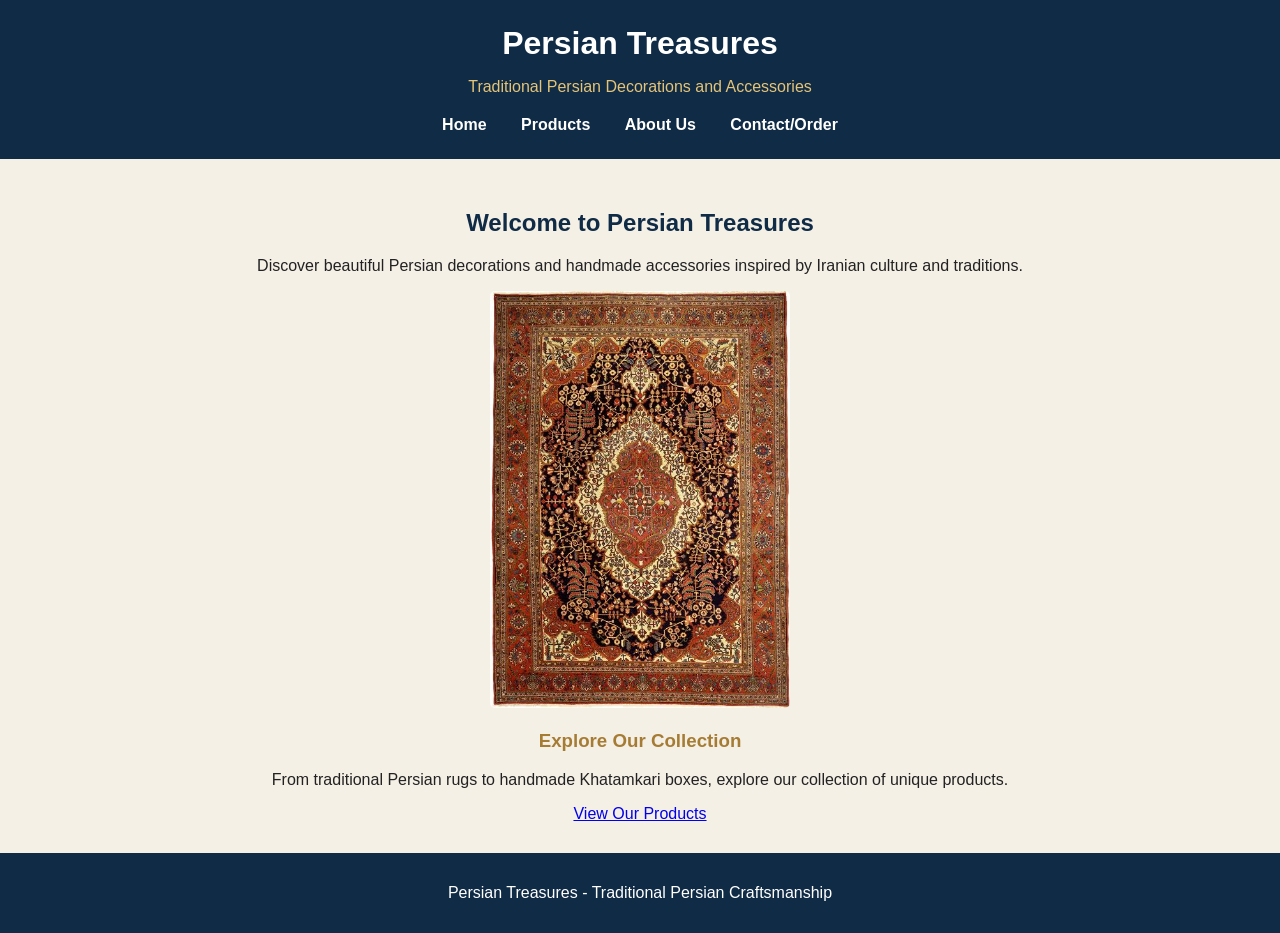
<file: index.html>
<!DOCTYPE html>
<html>
<head>
    <title>Persian Treasures | Home</title>
    <meta charset="UTF-8">
    <link rel="stylesheet" href="style.css">
</head>
<body>

    <header>
        <h1>Persian Treasures</h1>
        <p>Traditional Persian Decorations and Accessories</p>

        <nav>
            <a href="index.html">Home</a>
            <a href="products.html">Products</a>
            <a href="about.html">About Us</a>
            <a href="contact.html">Contact/Order</a>
        </nav>
    </header>

    <main>
        <h2>Welcome to Persian Treasures</h2>

        <p>Discover beautiful Persian decorations and handmade accessories inspired by Iranian culture and traditions.</p>

        <img src="carpet.jpg" alt="Traditional Persian rug" width="300">

        <h3>Explore Our Collection</h3>

        <p>From traditional Persian rugs to handmade Khatamkari boxes, explore our collection of unique products.</p>

        <a href="products.html">View Our Products</a>
    </main>

    <footer>
        <p>Persian Treasures - Traditional Persian Craftsmanship</p>
    </footer>

</body>
</html>
</file>
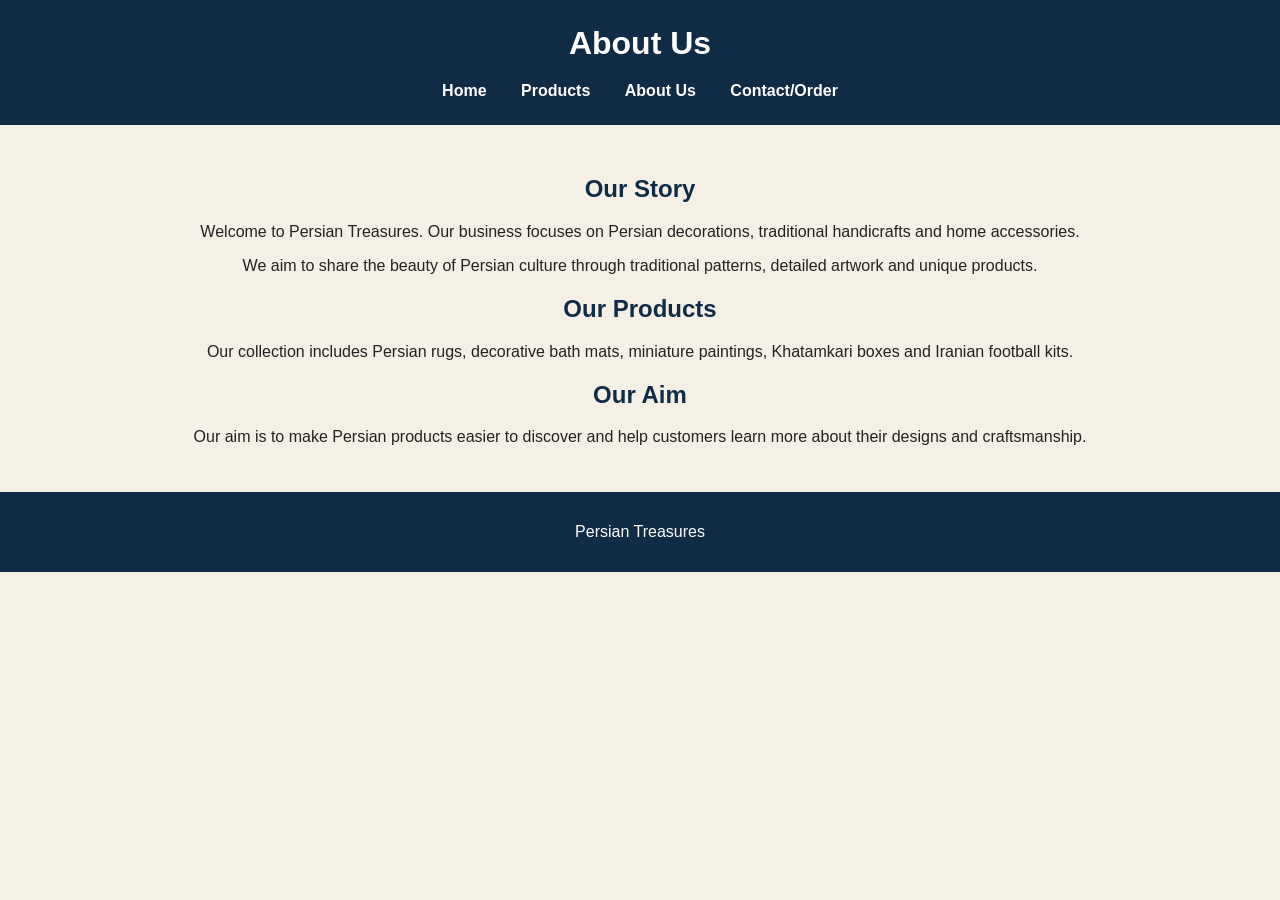
<file: about.html>
<!DOCTYPE html>
<html>
<head>
    <title>Persian Treasures | About Us</title>
    <meta charset="UTF-8">
    <link rel="stylesheet" href="style.css">
</head>
<body>

    <header>
        <h1>About Us</h1>

        <nav>
            <a href="index.html">Home</a>
            <a href="products.html">Products</a>
            <a href="about.html">About Us</a>
            <a href="contact.html">Contact/Order</a>
        </nav>
    </header>

    <main>
        <h2>Our Story</h2>

        <p>Welcome to Persian Treasures. Our business focuses on Persian decorations, traditional handicrafts and home accessories.</p>

        <p>We aim to share the beauty of Persian culture through traditional patterns, detailed artwork and unique products.</p>

        <h2>Our Products</h2>

        <p>Our collection includes Persian rugs, decorative bath mats, miniature paintings, Khatamkari boxes and Iranian football kits.</p>

        <h2>Our Aim</h2>

        <p>Our aim is to make Persian products easier to discover and help customers learn more about their designs and craftsmanship.</p>
    </main>

    <footer>
        <p>Persian Treasures</p>
    </footer>

</body>
</html>
</file>
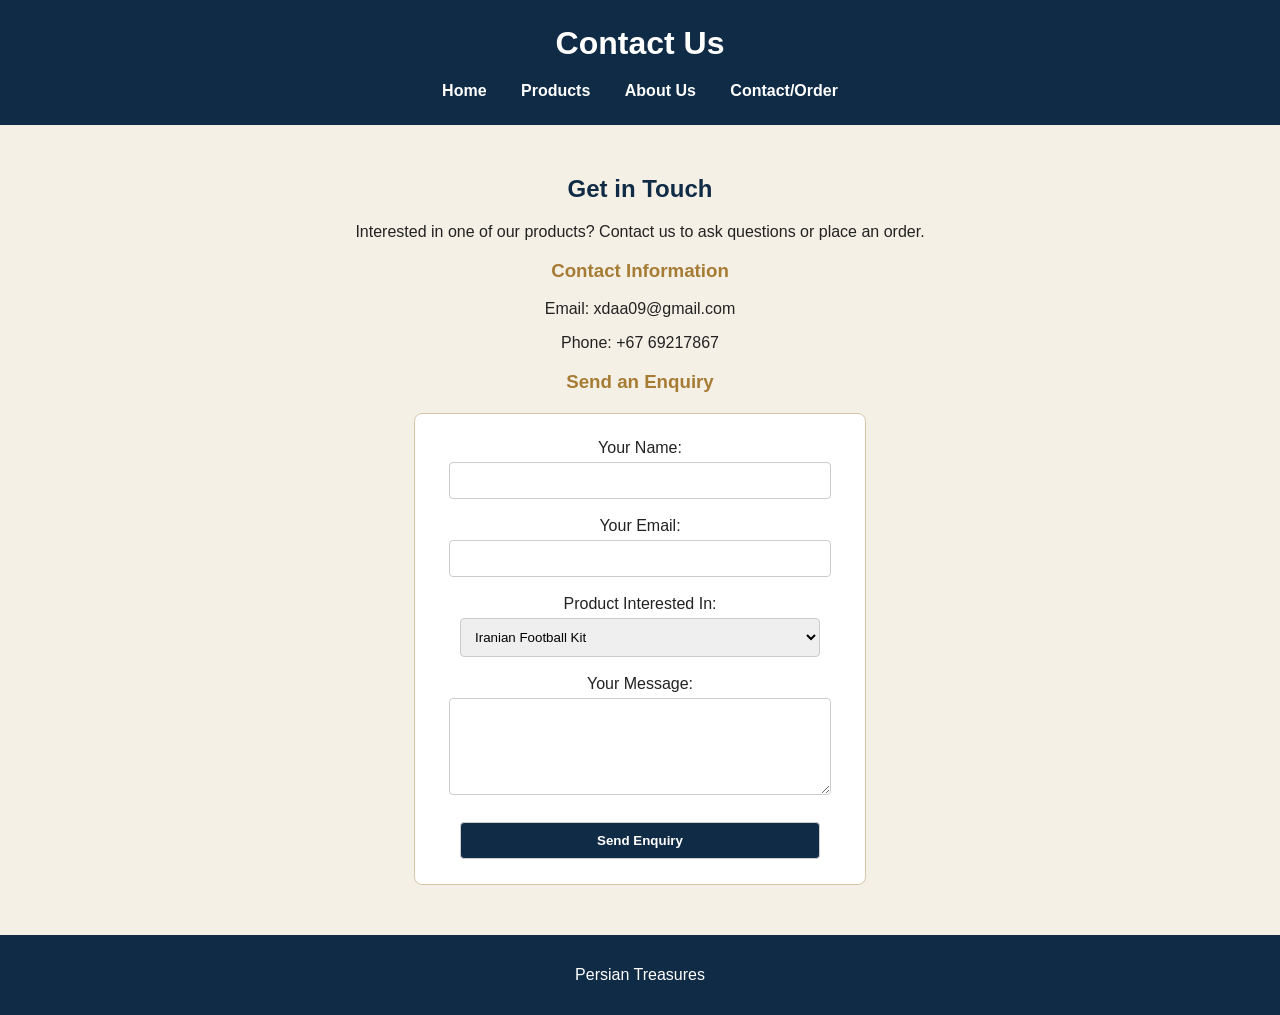
<file: contact.html>
<!DOCTYPE html>
<html>
<head>
    <title>Persian Treasures | Contact</title>
    <meta charset="UTF-8">
    <link rel="stylesheet" href="style.css">
</head>
<body>

    <header>
        <h1>Contact Us</h1>

        <nav>
            <a href="index.html">Home</a>
            <a href="products.html">Products</a>
            <a href="about.html">About Us</a>
            <a href="contact.html">Contact/Order</a>
        </nav>
    </header>

    <main>
        <h2>Get in Touch</h2>

        <p>Interested in one of our products? Contact us to ask questions or place an order.</p>

        <h3>Contact Information</h3>

        <p>Email: xdaa09@gmail.com</p>
        <p>Phone: +67 69217867</p>

        <h3>Send an Enquiry</h3>

        <form>
            <label for="name">Your Name:</label><br>
            <input type="text" id="name" name="name"><br><br>

            <label for="email">Your Email:</label><br>
            <input type="email" id="email" name="email"><br><br>

            <label for="product">Product Interested In:</label><br>
            <select id="product" name="product">
                <option>Iranian Football Kit</option>
                <option>Persian Rug</option>
                <option>Persian Bath Mat</option>
                <option>Persian Miniature</option>
                <option>Khatamkari Box</option>
            </select><br><br>

            <label for="message">Your Message:</label><br>
            <textarea id="message" name="message" rows="5" cols="30"></textarea><br><br>

            <input type="submit" value="Send Enquiry">
        </form>
    </main>

    <footer>
        <p>Persian Treasures</p>
    </footer>

</body>
</html>
</file>
<file: style.css>
body {
    background-color: #f5f0e6;
    color: #222222;
    font-family: Arial, sans-serif;
    margin: 0;
}

/* Header */

header {
    background-color: #102b46;
    color: white;
    text-align: center;
    padding: 25px;
}

header h1 {
    margin: 0;
    font-size: 32px;
}

header p {
    color: #e5c477;
}

/* Navigation */

nav {
    margin-top: 20px;
}

nav a {
    color: white;
    text-decoration: none;
    margin: 15px;
    font-weight: bold;
}

nav a:hover {
    color: #e5c477;
}

/* Main content */

main {
    padding: 30px;
    text-align: center;
}

h2 {
    color: #102b46;
}

h3 {
    color: #a67c35;
}

/* Images */

img {
    max-width: 100%;
    height: auto;
    border-radius: 5px;
}

/* Product cards */

main div {
    background-color: white;
    border: 1px solid #d6c6a5;
    border-radius: 8px;
    padding: 20px;
    margin: 20px auto;
    max-width: 350px;
}

main div img {
    width: 250px;
}

/* Contact form */

form {
    background-color: white;
    padding: 25px;
    max-width: 400px;
    margin: 20px auto;
    border-radius: 8px;
    border: 1px solid #d6c6a5;
}

input, select, textarea {
    padding: 10px;
    margin-top: 5px;
    width: 90%;
    border: 1px solid #cccccc;
    border-radius: 4px;
}

input[type="submit"] {
    background-color: #102b46;
    color: white;
    cursor: pointer;
    font-weight: bold;
}

input[type="submit"]:hover {
    background-color: #a67c35;
}

/* Footer */

footer {
    background-color: #102b46;
    color: white;
    text-align: center;
    padding: 15px;
}
</file>
